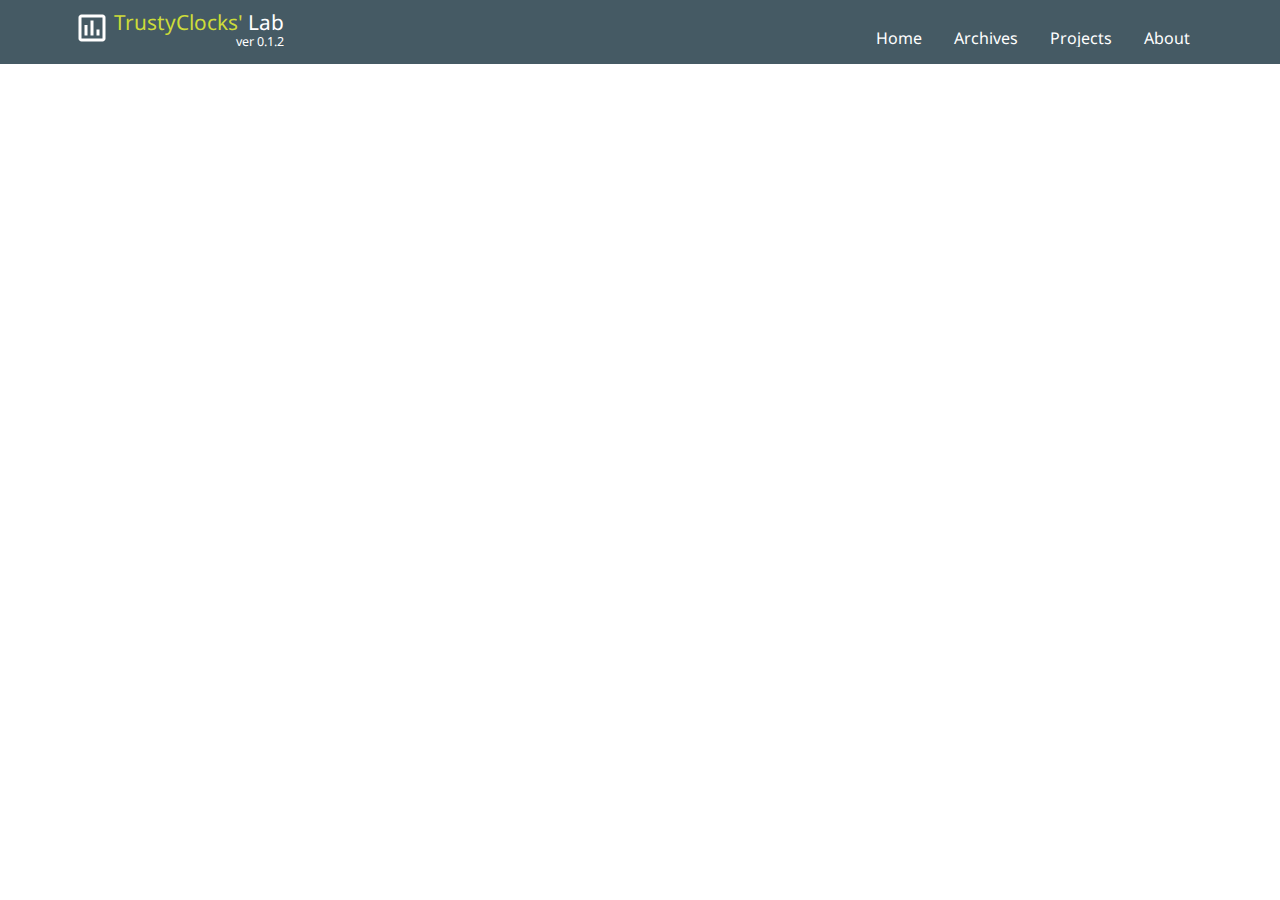
<file: index.html>
<!doctype html>
<html>
<head>
    <meta charset="utf-8">
    <meta http-equiv="x-ua-compatible" content="ie=edge">
    <title>TC LAB</title>
    <meta name="description" content="data science blog trustyclocks TC lab">
    <meta name="viewport" content="width=device-width, initial-scale=1">
    <link rel="stylesheet" href="css/style.css">
    <link rel="stylesheet" href="css/normalize.css">
    <link href="https://fonts.googleapis.com/css?family=Noto+Sans" rel="stylesheet">

</head>
<body>
  <header>
    <div class="header">
      <div class="wrap">
        <div class="left">
          <div class="title">
            <a href="index.html">
              <img class="symbol" src="images\outline_insert_chart_outlined_white_18dp.png">
              <div class="letters">
                <p><span>TrustyClocks'</span> Lab</p>
                <p class="version">ver 0.1.2</p>
              </div>
            </a>
          </div>
        </div>
        <div class="right">
          <ul>
            <li><a href="index.html">Home</a></li>
            <li><a href="archives.html">Archives</a></li>
            <li><a href="projects.html">Projects</a></li>
            <li><a href="about.html">About</a></li>
          </ul>
        </div>
      </div>
    </div>
  </header>
  <section>
  </section>
  <footer>
  </footer>
  <script src="js/jquery-3.3.1.min.js"></script>
  <script src="js/plugins.js"></script>
</body>
</html>
</file>
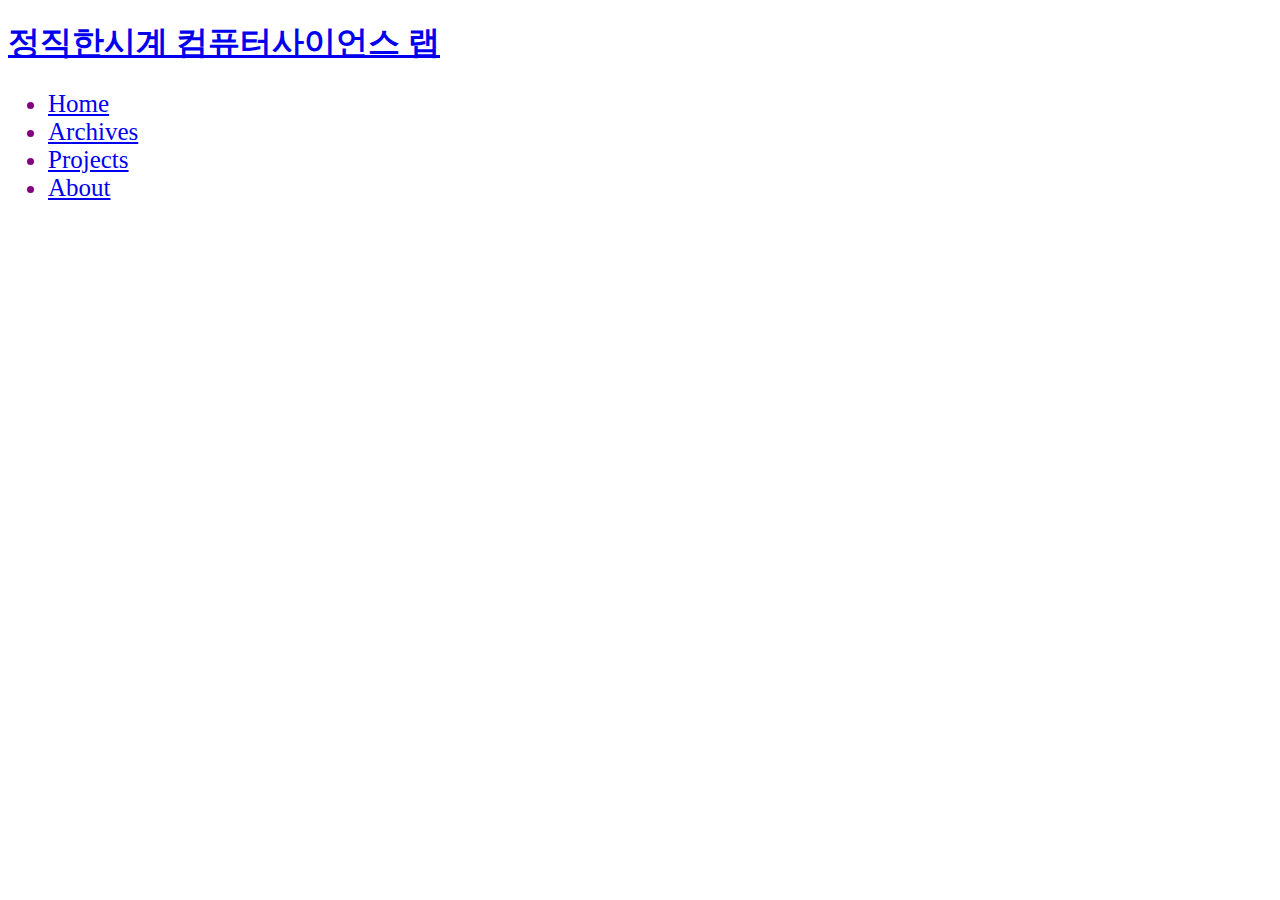
<file: about.html>
<!DOCTYPE html>
<html>
<head>
  <title>정직한시계 컴퓨터사이언스 랩</title>
</head>
<body>
  <h1><a href="index.html">정직한시계 컴퓨터사이언스 랩</a></h1>
  <ul style="Font-size: 25px; color: purple;">
    <li><a href="index.html">Home</a></li>
    <li><a href="archives.html">Archives</a></li>
    <li><a href="projects.html">Projects</a></li>
    <li><a href="about.html">About</a></li>
  </ul>
</body>
</html>
</file>
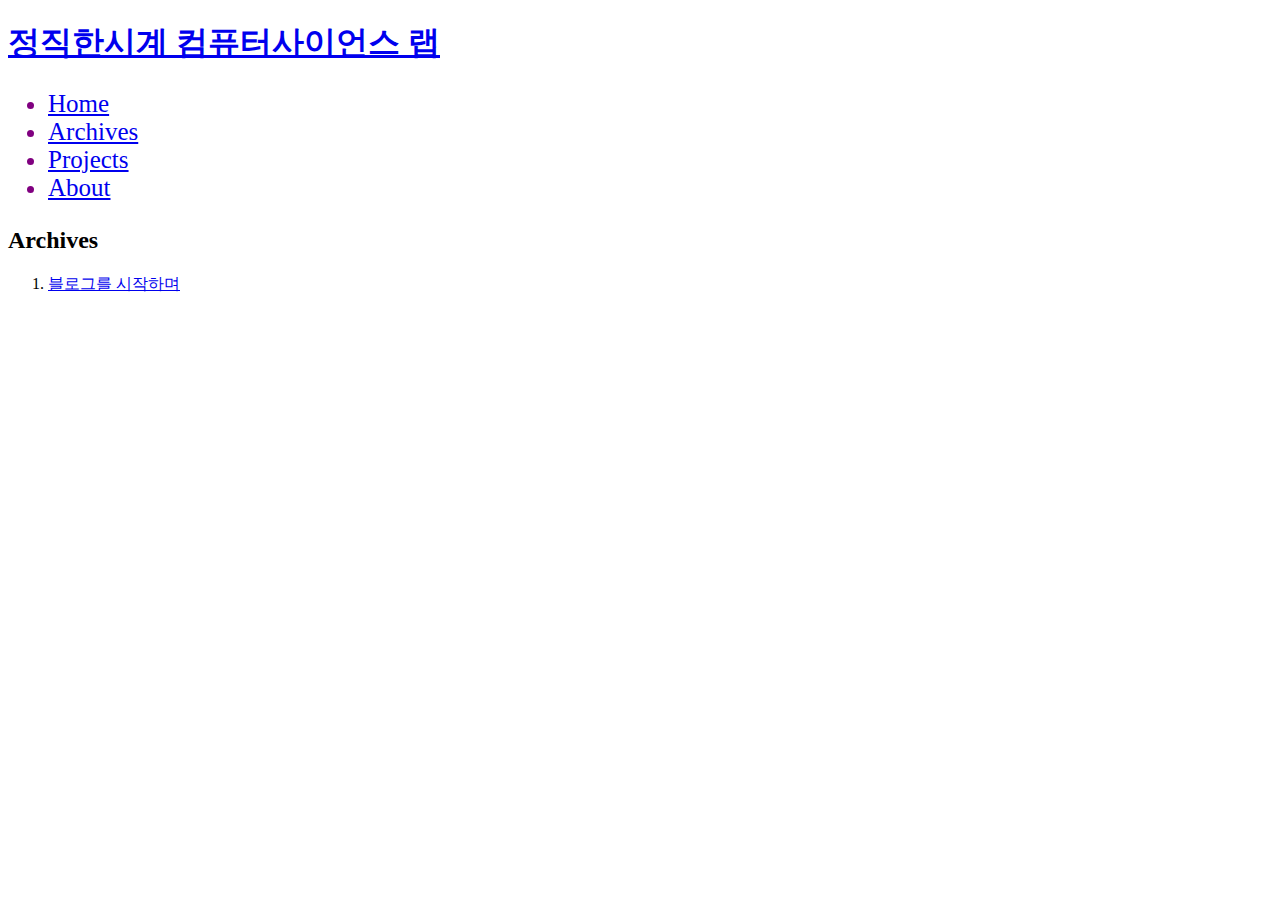
<file: archives.html>
<!DOCTYPE html>
<html>
<head>
  <title>정직한시계 컴퓨터사이언스 랩</title>
</head>
<body>
  <h1><a href="index.html">정직한시계 컴퓨터사이언스 랩</a></h1>
  <ul style="Font-size: 25px; color: purple;">
    <li><a href="index.html">Home</a></li>
    <li><a href="archives.html">Archives</a></li>
    <li><a href="projects.html">Projects</a></li>
    <li><a href="about.html">About</a></li>
  </ul>
  <h2>Archives</h2>
  <ol>
    <li><a href="blog.html">블로그를 시작하며<a></li>
  </ol>
</body>
</html>
</file>
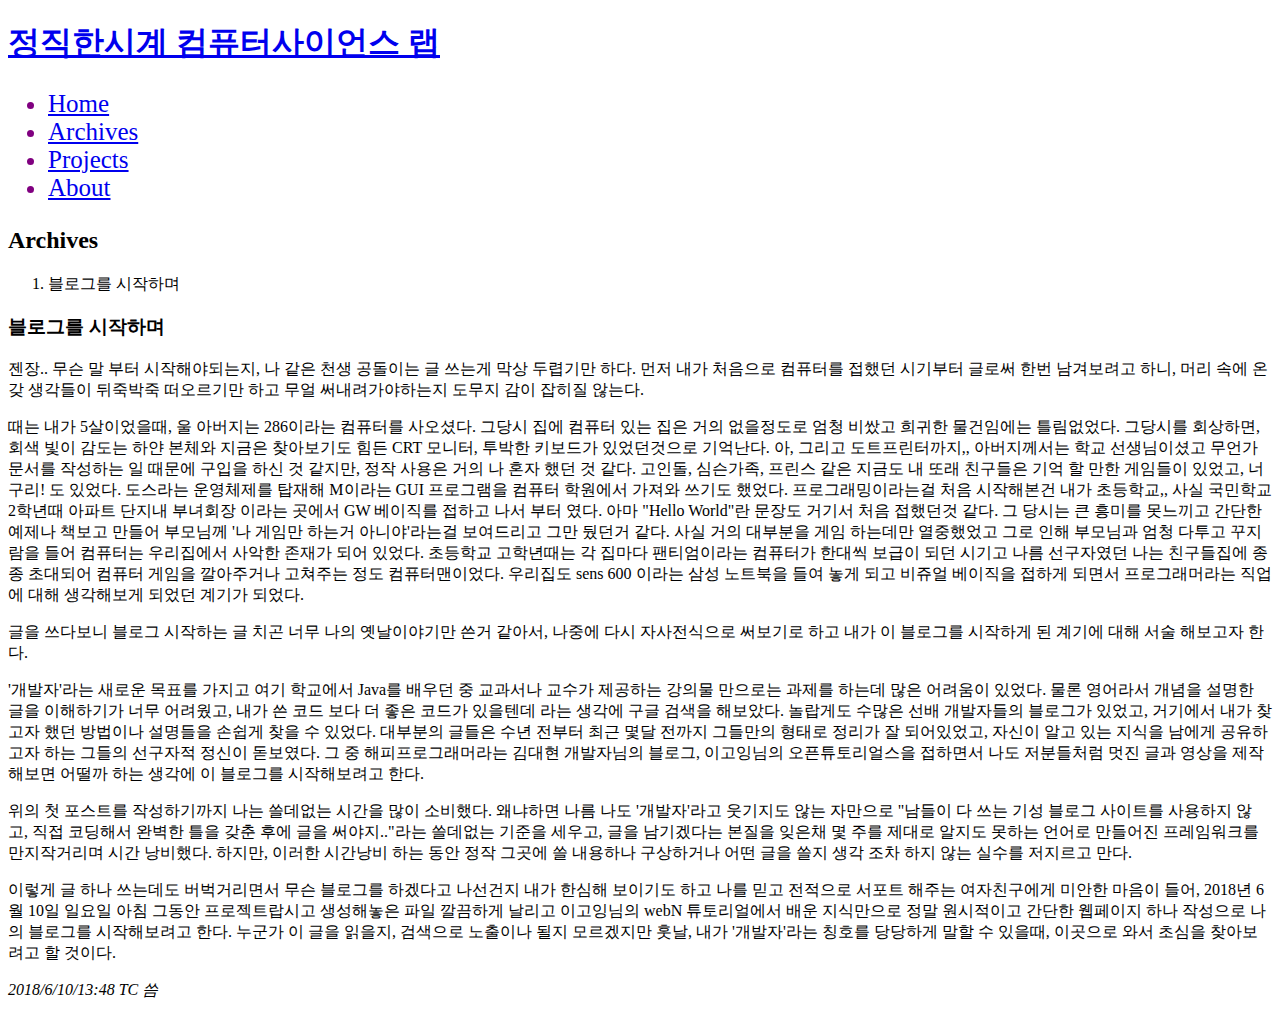
<file: blog.html>
<!DOCTYPE html>
<html>
<head>
  <title>정직한시계 컴퓨터사이언스 랩</title>
</head>
<body>
  <h1><a href="index.html">정직한시계 컴퓨터사이언스 랩</a></h1>
  <ul style="Font-size: 25px; color: purple;">
    <li><a href="index.html">Home</a></li>
    <li><a href="archives.html">Archives</a></li>
    <li><a href="projects.html">Projects</a></li>
    <li><a href="about.html">About</a></li>
  </ul>
  <h2>Archives</h2>
  <ol>
    <li>블로그를 시작하며</li>
  </ol>
  <h3>블로그를 시작하며</h3>
  <p>젠장.. 무슨 말 부터 시작해야되는지, 나 같은 천생 공돌이는 글 쓰는게 막상 두렵기만 하다. 먼저 내가 처음으로 컴퓨터를 접했던 시기부터 글로써 한번 남겨보려고 하니, 머리 속에 온갖 생각들이 뒤죽박죽 떠오르기만 하고 무얼 써내려가야하는지 도무지 감이 잡히질 않는다.</p>
  <p>때는 내가 5살이었을때, 울 아버지는 286이라는 컴퓨터를 사오셨다. 그당시 집에 컴퓨터 있는 집은 거의 없을정도로 엄청 비쌌고 희귀한 물건임에는 틀림없었다. 그당시를 회상하면, 회색 빛이 감도는 하얀 본체와 지금은 찾아보기도 힘든 CRT 모니터, 투박한 키보드가 있었던것으로 기억난다. 아, 그리고 도트프린터까지,, 아버지께서는 학교 선생님이셨고 무언가 문서를 작성하는 일 때문에 구입을 하신 것 같지만, 정작 사용은 거의 나 혼자 했던 것 같다. 고인돌, 심슨가족, 프린스 같은 지금도 내 또래 친구들은 기억 할 만한 게임들이 있었고, 너구리! 도 있었다. 도스라는 운영체제를 탑재해 M이라는 GUI 프로그램을 컴퓨터 학원에서 가져와 쓰기도 했었다. 프로그래밍이라는걸 처음 시작해본건 내가 초등학교,, 사실 국민학교 2학년때 아파트 단지내 부녀회장 이라는 곳에서 GW 베이직를 접하고 나서 부터 였다. 아마 "Hello World"란 문장도 거기서 처음 접했던것 같다. 그 당시는 큰 흥미를 못느끼고 간단한 예제나 책보고 만들어 부모님께 '나 게임만 하는거 아니야'라는걸 보여드리고 그만 뒀던거 같다. 사실 거의 대부분을 게임 하는데만 열중했었고 그로 인해 부모님과 엄청 다투고 꾸지람을 들어 컴퓨터는 우리집에서 사악한 존재가 되어 있었다. 초등학교 고학년때는 각 집마다 팬티엄이라는 컴퓨터가 한대씩 보급이 되던 시기고 나름 선구자였던 나는 친구들집에 종종 초대되어 컴퓨터 게임을 깔아주거나 고쳐주는 정도 컴퓨터맨이었다. 우리집도 sens 600 이라는 삼성 노트북을 들여 놓게 되고 비쥬얼 베이직을 접하게 되면서 프로그래머라는 직업에 대해 생각해보게 되었던 계기가 되었다.</p>
  <p>글을 쓰다보니 블로그 시작하는 글 치곤 너무 나의 옛날이야기만 쓴거 같아서, 나중에 다시 자사전식으로 써보기로 하고 내가 이 블로그를 시작하게 된 계기에 대해 서술 해보고자 한다.</p>
  <p>'개발자'라는 새로운 목표를 가지고 여기 학교에서 Java를 배우던 중 교과서나 교수가 제공하는 강의물 만으로는 과제를 하는데 많은 어려움이 있었다. 물론 영어라서 개념을 설명한 글을 이해하기가 너무 어려웠고, 내가 쓴 코드 보다 더 좋은 코드가 있을텐데 라는 생각에 구글 검색을 해보았다. 놀랍게도 수많은 선배 개발자들의 블로그가 있었고, 거기에서 내가 찾고자 했던 방법이나 설명들을 손쉽게 찾을 수 있었다. 대부분의 글들은 수년 전부터 최근 몇달 전까지 그들만의 형태로 정리가 잘 되어있었고, 자신이 알고 있는 지식을 남에게 공유하고자 하는 그들의 선구자적 정신이 돋보였다. 그 중 해피프로그래머라는 김대현 개발자님의 블로그, 이고잉님의 오픈튜토리얼스을 접하면서 나도 저분들처럼 멋진 글과 영상을 제작해보면 어떨까 하는 생각에 이 블로그를 시작해보려고 한다.</p>
  <p>위의 첫 포스트를 작성하기까지 나는 쓸데없는 시간을 많이 소비했다. 왜냐하면 나름 나도 '개발자'라고 웃기지도 않는 자만으로 "남들이 다 쓰는 기성 블로그 사이트를 사용하지 않고, 직접 코딩해서 완벽한 틀을 갖춘 후에 글을 써야지.."라는 쓸데없는 기준을 세우고, 글을 남기겠다는 본질을 잊은채 몇 주를 제대로 알지도 못하는 언어로 만들어진 프레임워크를 만지작거리며 시간 낭비했다. 하지만, 이러한 시간낭비 하는 동안 정작 그곳에 쓸 내용하나 구상하거나 어떤 글을 쓸지 생각 조차 하지 않는 실수를 저지르고 만다.</p>
  <p>이렇게 글 하나 쓰는데도 버벅거리면서 무슨 블로그를 하겠다고 나선건지 내가 한심해 보이기도 하고 나를 믿고 전적으로 서포트 해주는 여자친구에게 미안한 마음이 들어, 2018년 6월 10일 일요일 아침 그동안 프로젝트랍시고 생성해놓은 파일 깔끔하게 날리고 이고잉님의 webN 튜토리얼에서 배운 지식만으로 정말 원시적이고 간단한 웹페이지 하나 작성으로 나의 블로그를 시작해보려고 한다. 누군가 이 글을 읽을지, 검색으로 노출이나 될지 모르겠지만 훗날, 내가 '개발자'라는 칭호를 당당하게 말할 수 있을때, 이곳으로 와서 초심을 찾아보려고 할 것이다.</p>
  <p><i>2018/6/10/13:48 TC 씀</i></p>

</body>
</html>
</file>
<file: css/style.css>
/* .myClass {
 ├── 객체의 노출여부와 표현방식
 │   ├── display
 │   └── list-style
 │
 ├── 위치와 좌표
 │   ├── position
 │   ├── float
 │   └── clear
 │
 ├── 크기와 여백
 │   ├── width / height
 │   └── padding / margin
 │
 ├── 윤곽과 배경
 │   └── border / background
 │
 ├── 글자와 정렬
 │   ├── color / font
 │   ├── text-decoration
 │   ├── text-align / vertical-align
 │   └── white-space
 │
 └── 내용
     └── content */
:root{
 --bg-dark: #455A64;   /*dark blue grey*/
 --bg-default: #607D8B;/*blue grey*/
 --bg-light: #CFD8DC;  /*light blue grey*/
 --text: #FFFFFF;      /*white*/
 --accent: #CDDC39;    /*line*/
 --primary: #212121;   /*black*/
 --secondary: #757575; /*grey*/
 --divider: #BDBDBD;   /*light grey*/
}
/* * {
  border: 0.1px dashed #BDBDBD;
} */
.header{
  height: 4rem;
  background-color: #455A64;
  font-family: 'Noto Sans', sans-serif;
}
.wrap{
  max-width: 72rem;
  height: inherit;
  margin: auto;
  overflow: hidden;
}
.left{
  float: left;
  width: 49%;
  height: inherit;
}
.right{
  float: right;
  width: 49%;
  height: inherit;
}
.title{
  width: 14rem;
  margin: 0.6rem;
}
.title a{
  text-decoration: none;
}
.symbol{
  display: inline-block;
}
.letters{
  display: inline-block;
  font-size: 1.3em;
}
.letters p{
  color: #FFFFFF;
  margin: 0;
}
.letters p span{
  color: #CDDC39;
}
.version{
  text-align: right;
  font-size: 0.6em;
}

.right ul{
  list-style-type: none;
  float: right;
  padding: 0;
  margin-top: 1.8rem;
  margin-right: 0.6rem;
  overflow: hidden;
}
.right ul li{
  float: left;
  padding-left: 1rem;
  padding-right: 1rem;
}
.right ul li a{
  text-decoration: none;
  color: #FFFFFF;
  font-size: 1em;
}

@media screen and (max-width: 760px) {
  .header{
    height: 6rem;
  }
  .left{
    float: none;
    height: 4rem;
    width: 100%;
  }
  .right{
    float: none;
    height: 2rem;
    width: 100%;
  }
  .right ul{
    margin-top: 0;
    float: none;
    width: 23rem;
    margin: auto;
  }
}
</file>
